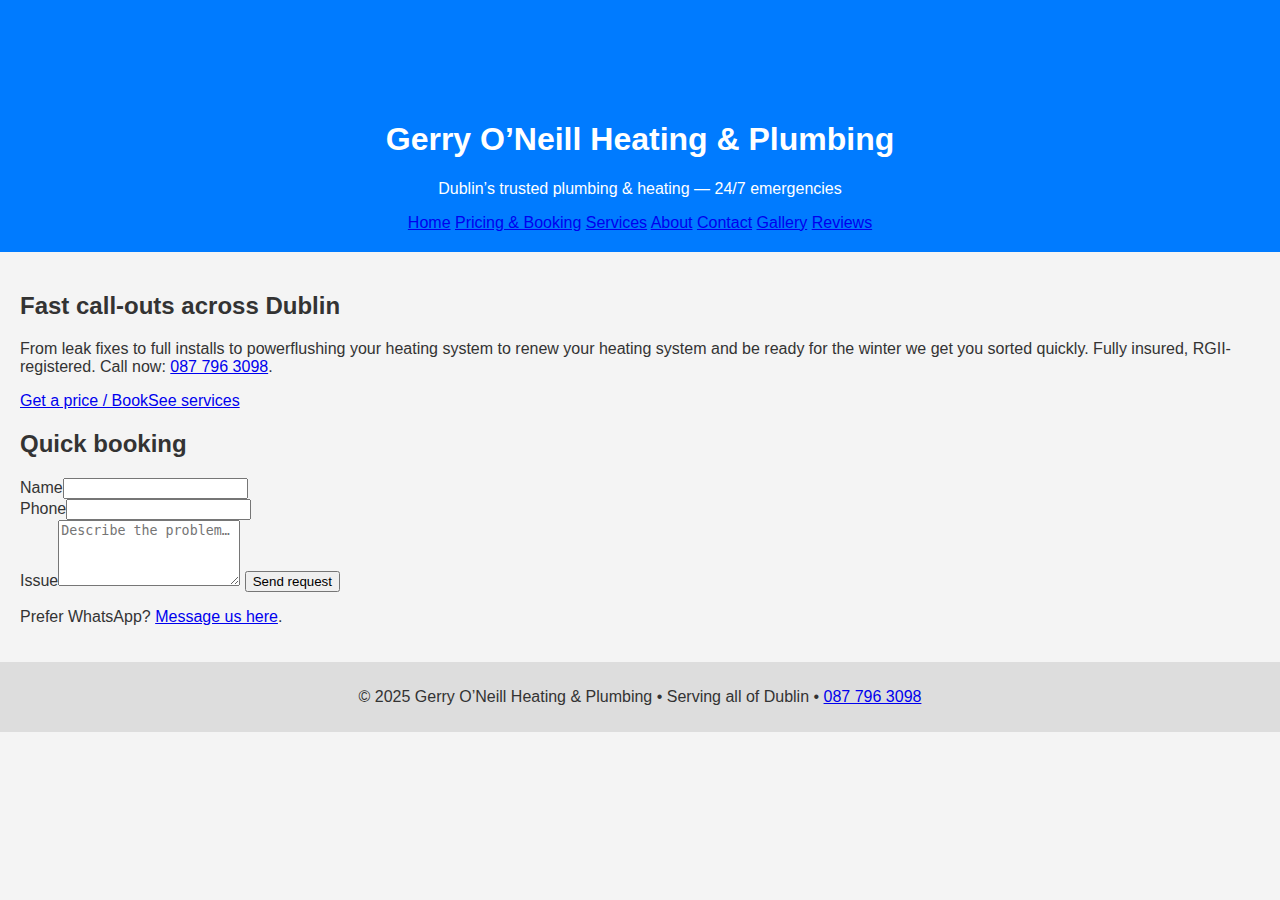
<file: index.html>
<!DOCTYPE html>
<html lang="en"><head><meta charset="UTF-8"><meta name="viewport" content="width=device-width, initial-scale=1.0">
<title>Gerry O’Neill Heating & Plumbing — Dublin</title><link rel="stylesheet" href="styles.css"></head><body>

<header class="site-header">
  <img src="blue-spanner-logo.png" alt="Logo" class="logo" />
  <div class="hero">
    <h1>Gerry O’Neill Heating & Plumbing</h1>
    <p>Dublin’s trusted plumbing & heating — 24/7 emergencies</p>
  </div>
  
    <nav class="top-nav">
      <a href="index.html" class="active">Home</a>
      <a href="pricing.html" >Pricing & Booking</a>
      <a href="services.html" >Services</a>
      <a href="about.html" >About</a>
      <a href="contact.html" >Contact</a>
      <a href="gallery.html" >Gallery</a>
      <a href="reviews.html" >Reviews</a>
    </nav>
    
</header>

<main class="container">
<section class="card"><h2>Fast call-outs across Dublin</h2>
<p>From leak fixes to full installs to powerflushing your heating system to renew your heating system and be ready for the winter we get you sorted quickly. Fully insured, RGII-registered. Call now: <a href="tel:+353877963098">087 796 3098</a>.</p>
<div class="actions" style="margin-top:10px"><a class="btn" href="pricing.html">Get a price / Book</a><a class="btn outline" href="services.html">See services</a></div>
</section>
<section class="card"><h2>Quick booking</h2>
<form action="mailto:youremail@example.com" method="post" enctype="text/plain">
<div class="form-row"><div><label>Name</label><input name="name" required></div><div><label>Phone</label><input name="phone" required></div></div>
<label>Issue</label><textarea name="message" rows="4" placeholder="Describe the problem…" required></textarea>
<button class="btn" type="submit">Send request</button></form>
<p class="muted small">Prefer WhatsApp? <a href="https://wa.me/353877963098" target="_blank">Message us here</a>.</p>
</section>
</main>

<footer class="site-footer">
  <p>© 2025 Gerry O’Neill Heating & Plumbing • Serving all of Dublin • <a href="tel:+353877963098">087 796 3098</a></p>
</footer>

</body></html>
</file>
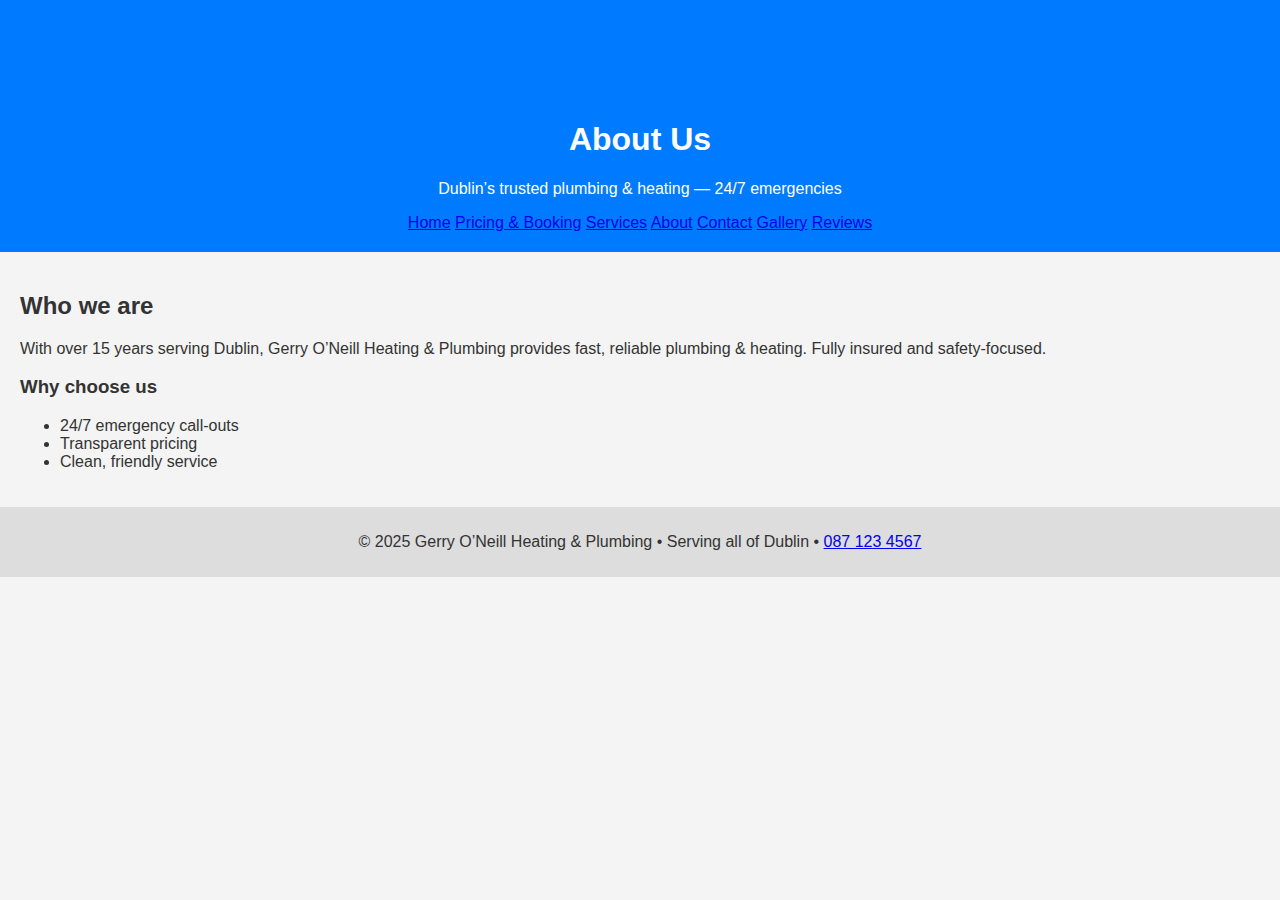
<file: about.html>
<!DOCTYPE html>
<html lang="en"><head><meta charset="UTF-8"><meta name="viewport" content="width=device-width, initial-scale=1.0">
<title>About — Gerry O’Neill Heating & Plumbing</title><link rel="stylesheet" href="styles.css"></head><body>

<header class="site-header">
  <img src="blue-spanner-logo.png" alt="Logo" class="logo" />
  <div class="hero">
    <h1>About Us</h1>
    <p>Dublin’s trusted plumbing & heating — 24/7 emergencies</p>
  </div>
  
    <nav class="top-nav">
      <a href="index.html" >Home</a>
      <a href="pricing.html" >Pricing & Booking</a>
      <a href="services.html" >Services</a>
      <a href="about.html" class="active">About</a>
      <a href="contact.html" >Contact</a>
      <a href="gallery.html" >Gallery</a>
      <a href="reviews.html" >Reviews</a>
    </nav>
    
</header>

<main class="container">
<section class="card"><h2>Who we are</h2>
<p>With over 15 years serving Dublin, Gerry O’Neill Heating & Plumbing provides fast, reliable plumbing & heating. Fully insured and safety‑focused.</p>
<h3>Why choose us</h3>
<ul><li>24/7 emergency call‑outs</li><li>Transparent pricing</li><li>Clean, friendly service</li></ul>
</section></main>
<footer class="site-footer">
  <p>© 2025 Gerry O’Neill Heating & Plumbing • Serving all of Dublin • <a href="tel:+353871234567">087 123 4567</a></p>
</footer>
</body></html>
</file>
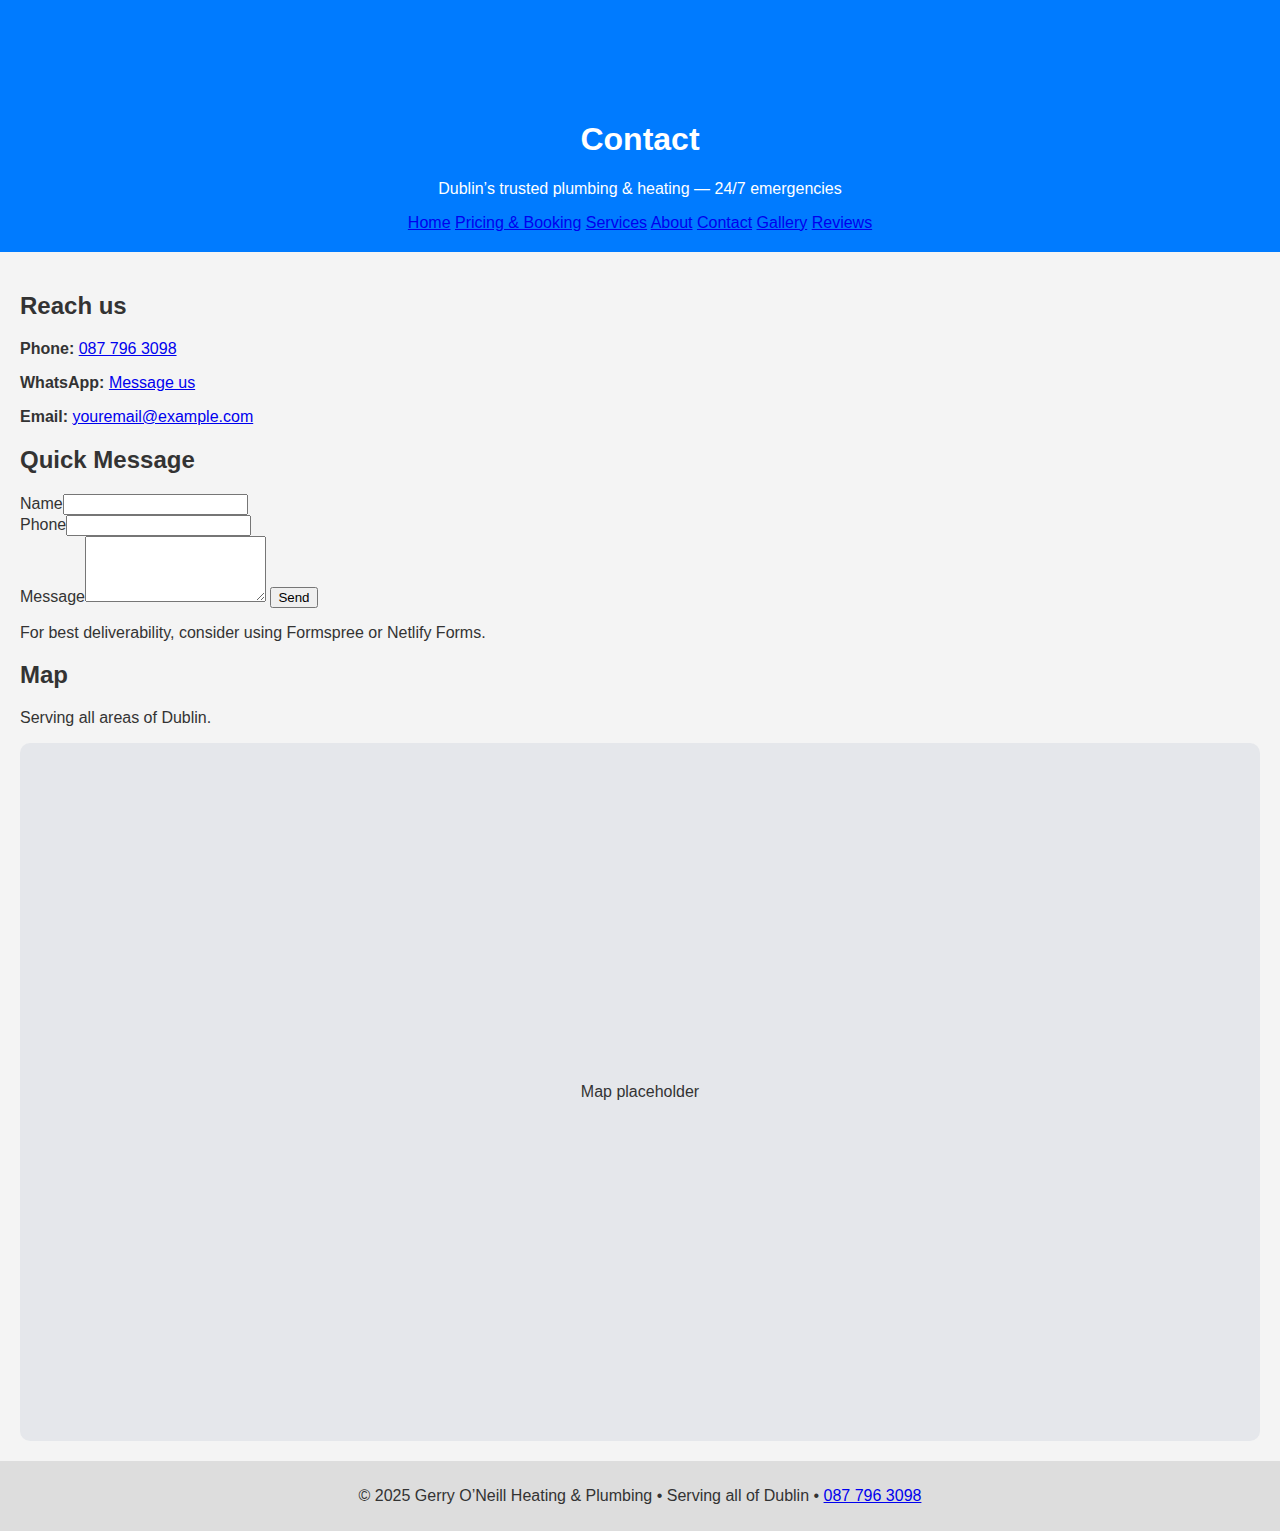
<file: contact.html>
<!DOCTYPE html>
<html lang="en"><head><meta charset="UTF-8"><meta name="viewport" content="width=device-width, initial-scale=1.0">
<title>Contact — Gerry O’Neill Heating & Plumbing</title><link rel="stylesheet" href="styles.css"></head><body>

<header class="site-header">
  <img src="blue-spanner-logo.png" alt="Logo" class="logo" />
  <div class="hero">
    <h1>Contact</h1>
    <p>Dublin’s trusted plumbing & heating — 24/7 emergencies</p>
  </div>
  
    <nav class="top-nav">
      <a href="index.html" >Home</a>
      <a href="pricing.html" >Pricing & Booking</a>
      <a href="services.html" >Services</a>
      <a href="about.html" >About</a>
      <a href="contact.html" class="active">Contact</a>
      <a href="gallery.html" >Gallery</a>
      <a href="reviews.html" >Reviews</a>
    </nav>
    
</header>

<main class="container">
<section class="card"><h2>Reach us</h2>
<p><strong>Phone:</strong> <a href="tel:+353877963098">087 796 3098</a></p>
<p><strong>WhatsApp:</strong> <a target="_blank" href="https://wa.me/087 796 3098">Message us</a></p>
<p><strong>Email:</strong> <a href="mailto:youremail@example.com">youremail@example.com</a></p>
</section>
<section class="card"><h2>Quick Message</h2>
<form action="mailto:youremail@example.com" method="post" enctype="text/plain">
<div class="form-row"><div><label>Name</label><input name="name" required></div><div><label>Phone</label><input name="phone" required></div></div>
<label>Message</label><textarea name="message" rows="4" required></textarea>
<button class="btn" type="submit">Send</button></form>
<p class="muted small">For best deliverability, consider using Formspree or Netlify Forms.</p>
</section>
<section class="card"><h2>Map</h2><p class="muted small">Serving all areas of Dublin.</p>
<div style="aspect-ratio:16/9;background:#e5e7eb;border-radius:10px;display:flex;align-items:center;justify-content:center;">Map placeholder</div>
</section>
</main>
<footer class="site-footer">
  <p>© 2025 Gerry O’Neill Heating & Plumbing • Serving all of Dublin • <a href="tel:+353877963098">087 796 3098</a></p>
</footer>
</body></html>
</file>
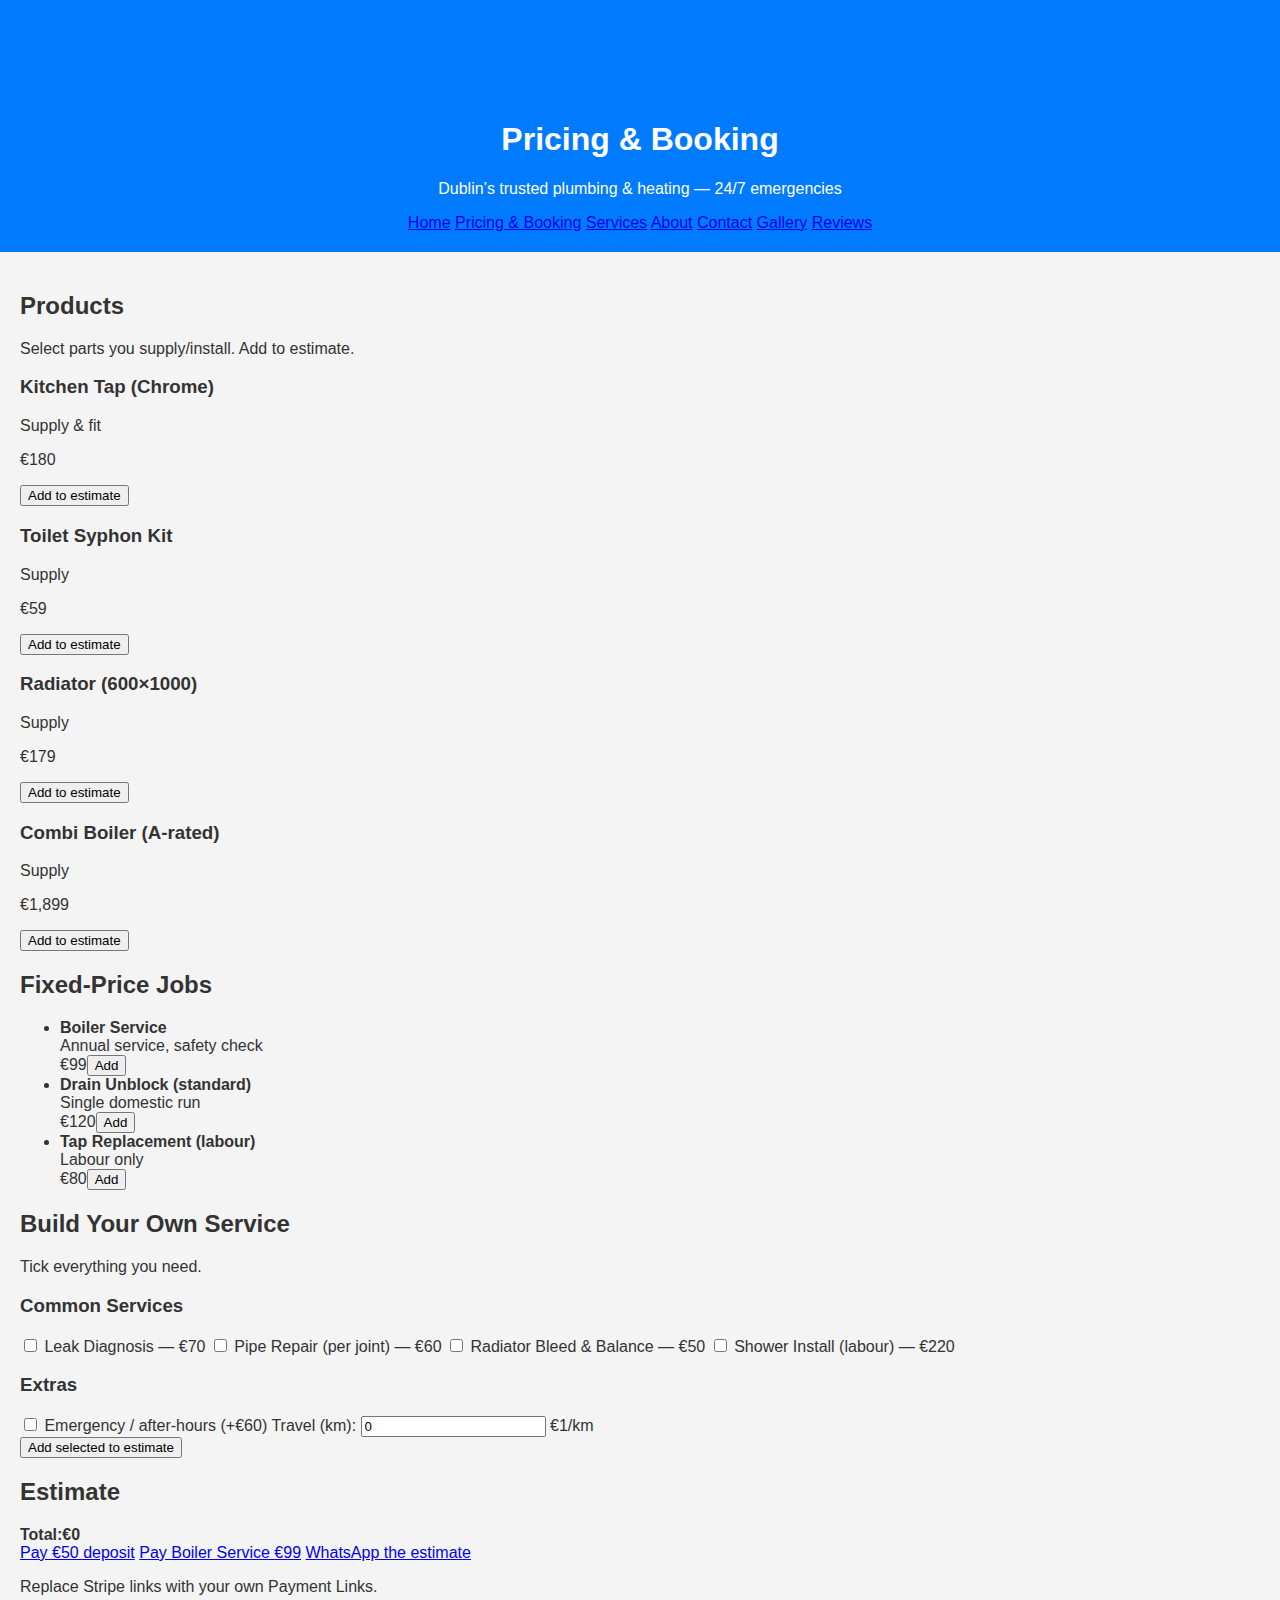
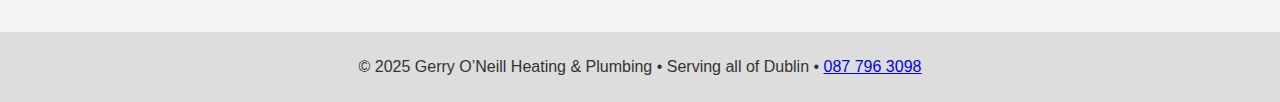
<file: pricing.html>
<!DOCTYPE html>
<html lang="en"><head><meta charset="UTF-8"><meta name="viewport" content="width=device-width, initial-scale=1.0">
<title>Pricing & Booking — Gerry O’Neill Heating & Plumbing</title><link rel="stylesheet" href="styles.css"></head><body>

<header class="site-header">
  <img src="blue-spanner-logo.png" alt="Logo" class="logo" />
  <div class="hero">
    <h1>Pricing & Booking</h1>
    <p>Dublin’s trusted plumbing & heating — 24/7 emergencies</p>
  </div>
  
    <nav class="top-nav">
      <a href="index.html" >Home</a>
      <a href="pricing.html" class="active">Pricing & Booking</a>
      <a href="services.html" >Services</a>
      <a href="about.html" >About</a>
      <a href="contact.html" >Contact</a>
      <a href="gallery.html" >Gallery</a>
      <a href="reviews.html" >Reviews</a>
    </nav>
    
</header>

<main class="container">
<section class="card"><h2>Products</h2><p class="muted">Select parts you supply/install. Add to estimate.</p>
<div class="grid">
<article class="product" data-name="Kitchen Tap (Chrome)" data-price="129"><h3>Kitchen Tap (Chrome)</h3><p class="muted">Supply & fit</p><p class="price">€180</p><button class="btn add">Add to estimate</button></article>
<article class="product" data-name="Toilet Syphon Kit" data-price="59"><h3>Toilet Syphon Kit</h3><p class="muted">Supply</p><p class="price">€59</p><button class="btn add">Add to estimate</button></article>
<article class="product" data-name="Radiator (600×1000)" data-price="179"><h3>Radiator (600×1000)</h3><p class="muted">Supply</p><p class="price">€179</p><button class="btn add">Add to estimate</button></article>
<article class="product" data-name="Combi Boiler (A‑rated)" data-price="1899"><h3>Combi Boiler (A‑rated)</h3><p class="muted">Supply</p><p class="price">€1,899</p><button class="btn add">Add to estimate</button></article>
</div></section>
<section class="card"><h2>Fixed‑Price Jobs</h2>
<ul class="list">
<li><div><strong>Boiler Service</strong><div class="muted small">Annual service, safety check</div></div><div class="row-end"><span class="tag">€99</span><button class="btn add-job" data-name="Boiler Service" data-price="99">Add</button></div></li>
<li><div><strong>Drain Unblock (standard)</strong><div class="muted small">Single domestic run</div></div><div class="row-end"><span class="tag">€120</span><button class="btn add-job" data-name="Drain Unblock" data-price="120">Add</button></div></li>
<li><div><strong>Tap Replacement (labour)</strong><div class="muted small">Labour only</div></div><div class="row-end"><span class="tag">€80</span><button class="btn add-job" data-name="Tap Replacement (labour)" data-price="80">Add</button></div></li>
</ul></section>
<section class="card"><h2>Build Your Own Service</h2><p class="muted">Tick everything you need.</p>
<div class="grid two">
<div><h3>Common Services</h3>
<label><input type="checkbox" class="svc" data-name="Leak Diagnosis" data-price="70"> Leak Diagnosis — €70</label>
<label><input type="checkbox" class="svc" data-name="Pipe Repair (per joint)" data-price="60"> Pipe Repair (per joint) — €60</label>
<label><input type="checkbox" class="svc" data-name="Radiator Bleed & Balance" data-price="50"> Radiator Bleed & Balance — €50</label>
<label><input type="checkbox" class="svc" data-name="Shower Install (labour)" data-price="220"> Shower Install (labour) — €220</label>
</div>
<div><h3>Extras</h3>
<label class="inline"><input type="checkbox" id="emergency"> Emergency / after‑hours (+€60)</label>
<label class="inline">Travel (km): <input type="number" id="travel" min="0" value="0"> <span class="muted">€1/km</span></label>
</div></div>
<div class="actions"><button class="btn outline" id="add-services">Add selected to estimate</button></div>
</section>
<section class="card"><h2>Estimate</h2><div id="items"></div><div class="item" style="border:0"><strong>Total:</strong><strong id="total">€0</strong></div>
<div class="actions">
<a class="btn" id="pay-deposit" href="STRIPE_LINK_DEPOSIT" target="_blank" rel="noopener">Pay €50 deposit</a>
<a class="btn" id="pay-boiler" href="STRIPE_LINK_BOILER" target="_blank" rel="noopener">Pay Boiler Service €99</a>
<a class="btn outline" id="whatsapp" href="#" target="_blank" rel="noopener">WhatsApp the estimate</a>
</div>
<p class="muted small">Replace Stripe links with your own Payment Links.</p>
</section>
</main>

<footer class="site-footer">
  <p>© 2025 Gerry O’Neill Heating & Plumbing • Serving all of Dublin • <a href="tel:+353877963098">087 796 3098</a></p>
</footer>

<script src="app.js"></script>
</body></html>
</file>
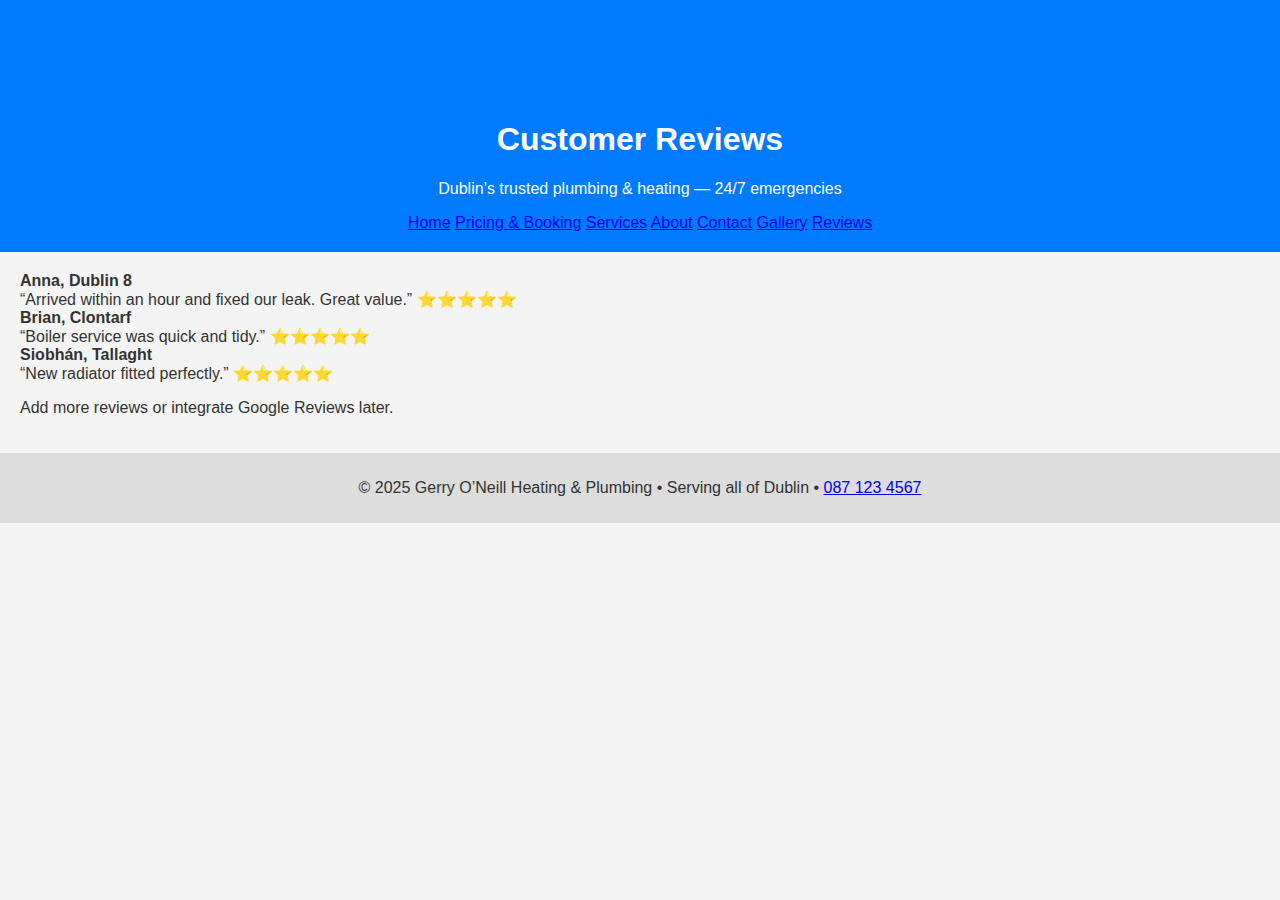
<file: reviews.html>
<!DOCTYPE html>
<html lang="en"><head><meta charset="UTF-8"><meta name="viewport" content="width=device-width, initial-scale=1.0">
<title>Reviews — Gerry O’Neill Heating & Plumbing</title><link rel="stylesheet" href="styles.css"></head><body>

<header class="site-header">
  <img src="blue-spanner-logo.png" alt="Logo" class="logo" />
  <div class="hero">
    <h1>Customer Reviews</h1>
    <p>Dublin’s trusted plumbing & heating — 24/7 emergencies</p>
  </div>
  
    <nav class="top-nav">
      <a href="index.html" >Home</a>
      <a href="pricing.html" >Pricing & Booking</a>
      <a href="services.html" >Services</a>
      <a href="about.html" >About</a>
      <a href="contact.html" >Contact</a>
      <a href="gallery.html" >Gallery</a>
      <a href="reviews.html" class="active">Reviews</a>
    </nav>
    
</header>

<main class="container">
<section class="card">
<div class="review"><strong>Anna, Dublin 8</strong><br>“Arrived within an hour and fixed our leak. Great value.” ⭐⭐⭐⭐⭐</div>
<div class="review"><strong>Brian, Clontarf</strong><br>“Boiler service was quick and tidy.” ⭐⭐⭐⭐⭐</div>
<div class="review"><strong>Siobhán, Tallaght</strong><br>“New radiator fitted perfectly.” ⭐⭐⭐⭐⭐</div>
<p class="muted small">Add more reviews or integrate Google Reviews later.</p>
</section>
</main>
<footer class="site-footer">
  <p>© 2025 Gerry O’Neill Heating & Plumbing • Serving all of Dublin • <a href="tel:+353871234567">087 123 4567</a></p>
</footer>
</body></html>
</file>
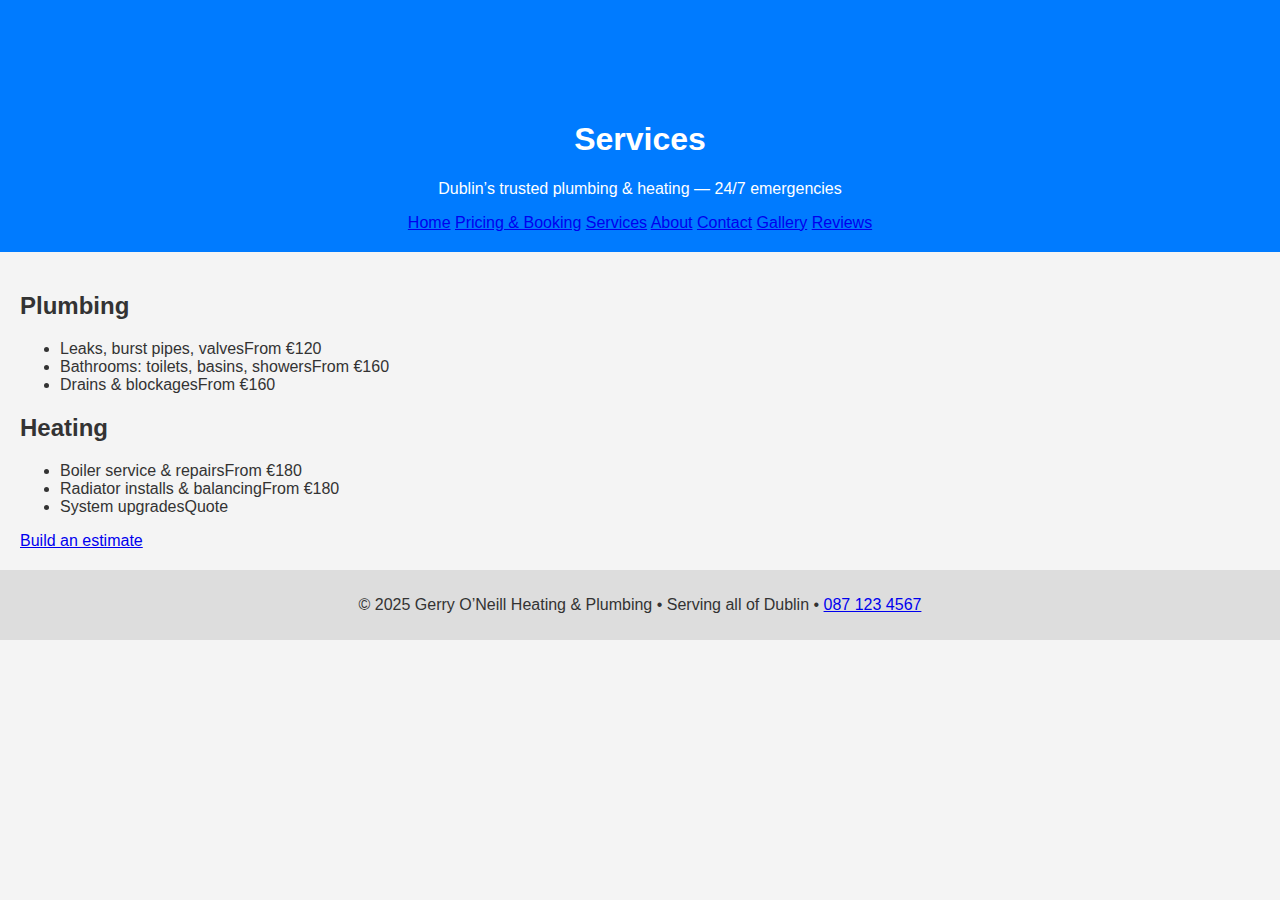
<file: services.html>
<!DOCTYPE html>
<html lang="en"><head><meta charset="UTF-8"><meta name="viewport" content="width=device-width, initial-scale=1.0">
<title>Services — Gerry O’Neill Heating & Plumbing</title><link rel="stylesheet" href="styles.css"></head><body>

<header class="site-header">
  <img src="blue-spanner-logo.png" alt="Logo" class="logo" />
  <div class="hero">
    <h1>Services</h1>
    <p>Dublin’s trusted plumbing & heating — 24/7 emergencies</p>
  </div>
  
    <nav class="top-nav">
      <a href="index.html" >Home</a>
      <a href="pricing.html" >Pricing & Booking</a>
      <a href="services.html" class="active">Services</a>
      <a href="about.html" >About</a>
      <a href="contact.html" >Contact</a>
      <a href="gallery.html" >Gallery</a>
      <a href="reviews.html" >Reviews</a>
    </nav>
    
</header>

<main class="container">
<section class="card"><h2>Plumbing</h2><ul class="list">
<li><span>Leaks, burst pipes, valves</span><span class="tag">From €120</span></li>
<li><span>Bathrooms: toilets, basins, showers</span><span class="tag">From €160</span></li>
<li><span>Drains & blockages</span><span class="tag">From €160</span></li>
</ul></section>
<section class="card"><h2>Heating</h2><ul class="list">
<li><span>Boiler service & repairs</span><span class="tag">From €180</span></li>
<li><span>Radiator installs & balancing</span><span class="tag">From €180</span></li>
<li><span>System upgrades</span><span class="tag">Quote</span></li>
</ul></section>
<div class="actions"><a class="btn" href="pricing.html">Build an estimate</a></div>
</main>
<footer class="site-footer">
  <p>© 2025 Gerry O’Neill Heating & Plumbing • Serving all of Dublin • <a href="tel:+353871234567">087 123 4567</a></p>
</footer>
</body></html>
</file>
<file: styles.css>
body {
    font-family: Arial, sans-serif;
    margin: 0;
    padding: 0;
    background-color: #f4f4f4;
    color: #333;
}
header {
    background-color: #007BFF;
    color: white;
    padding: 20px;
    text-align: center;
}
.logo {
    width: 80px;
    display: block;
    margin: 0 auto 10px;
}
main {
    padding: 20px;
}
.booking-form {
    background-color: white;
    padding: 20px;
    border-radius: 10px;
    max-width: 500px;
    margin: auto;
    box-shadow: 0 0 10px rgba(0,0,0,0.1);
}
.booking-form h2 {
    text-align: center;
}
.booking-form form {
    display: flex;
    flex-direction: column;
}
.booking-form input, .booking-form textarea {
    margin: 10px 0;
    padding: 10px;
    font-size: 16px;
}
.booking-form button {
    background-color: #007BFF;
    color: white;
    padding: 10px;
    border: none;
    font-size: 16px;
    cursor: pointer;
    border-radius: 5px;
}
footer {
    text-align: center;
    padding: 10px;
    background-color: #ddd;
}
</file>
